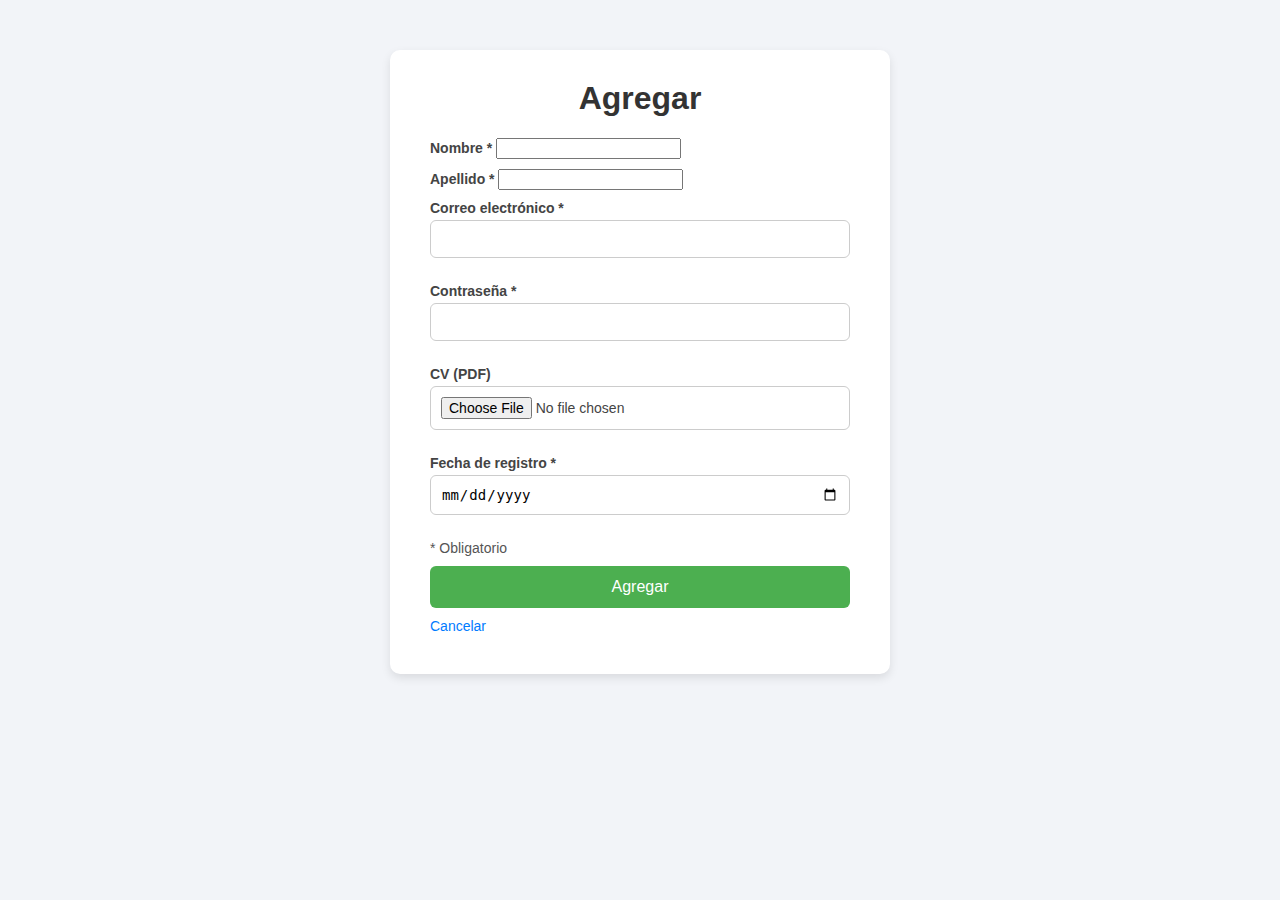
<file: agrega.html>
<!DOCTYPE html>
<html lang="es">

<head>
  <meta charset="UTF-8">
  <meta name="viewport" content="width=device-width">
  <title>Agregar</title>
  <script type="module" src="lib/js/submitForm.js"></script>
  <script type="module" src="lib/js/muestraError.js"></script>
  <link rel="stylesheet" href="estilos/styles.css">
</head>

<body>

  <form onsubmit="submitForm('srv/Usuario-agrega.php', event)
    .then(modelo => location.href = 'index.html')
    .catch(muestraError)" enctype="multipart/form-data">

    <div>
      <h1>Agregar</h1>
    </div>

   

    <div>
      <p>
        <label>
          Nombre *
          <input name="nombre" required>
        </label>
      </p>
    </div>

    <div>
      <p>
        <label>
          Apellido *
          <input name="apellido" required>
        </label>
      </p>
    </div>

    <div>
      <p>
        <label>
          Correo electrónico *
          <input type="email" name="correo" required>
        </label>
      </p>
    </div>

    <div>
      <p>
        <label>
          Contraseña *
          <input type="password" name="contrasena" required>
        </label>
      </p>
    </div>

    <div>
      <p>
        <label>
          CV (PDF) 
          <input type="file" name="cv" accept=".pdf">
        </label>
      </p>
    </div>

    <div>
      <p>
        <label>
          Fecha de registro *
          <input type="date" name="fecha_registro" required>
        </label>
      </p>
    </div>

    <div>
      <p>* Obligatorio</p>
    </div>

    <div>
      <p><button type="submit">Agregar</button></p>
    </div>
    <p><a href="index.html">Cancelar</a></p>
  </form>
</body>

</html>
</file>
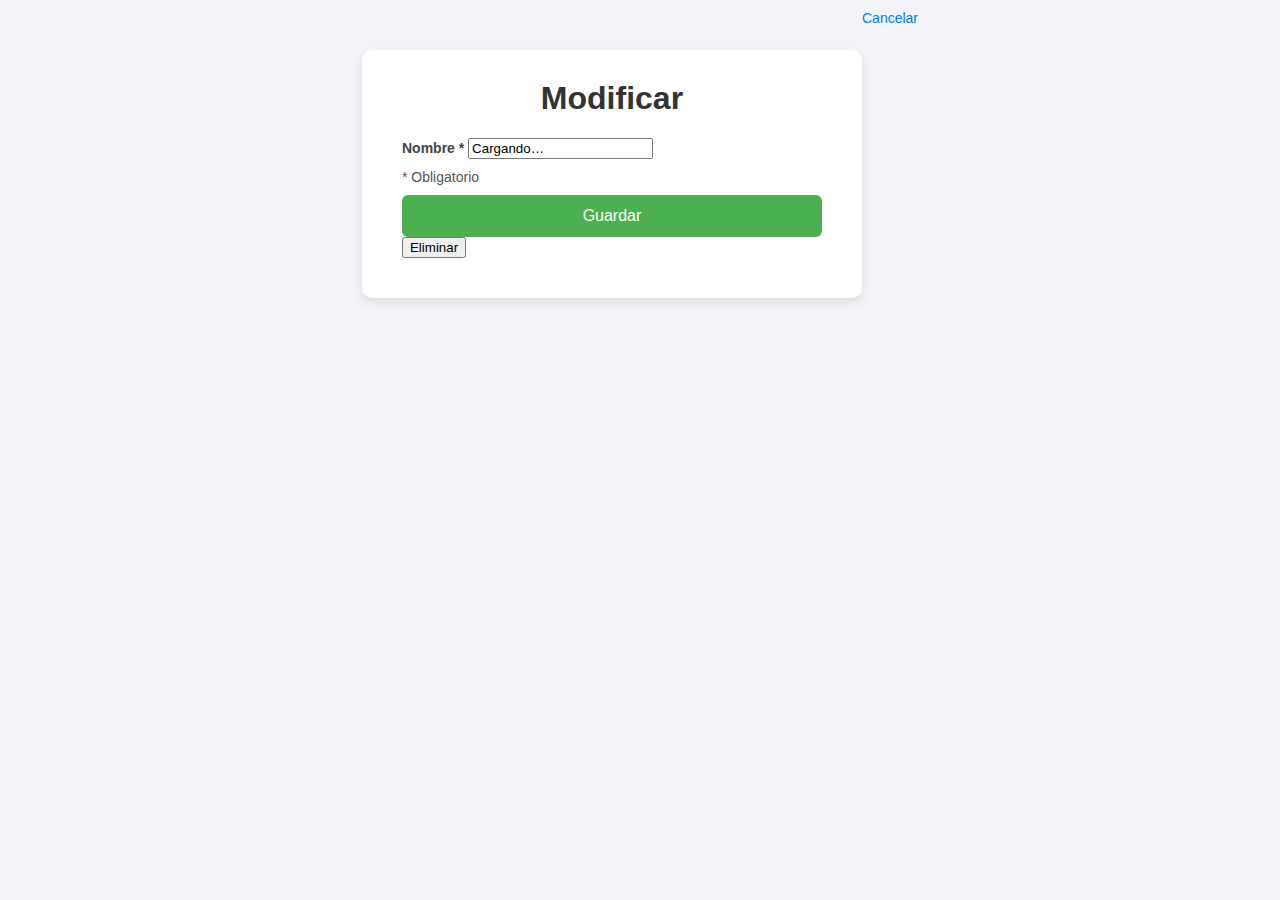
<file: modifica.html>
<!DOCTYPE html>
<html lang="es">

<head>

 <meta charset="UTF-8">
 <meta name="viewport"
   content="width=device-width">

 <title>Modificar</title>

 <script type="module" src="lib/js/consumeJson.js"></script>
 <script type="module" src="lib/js/submitForm.js"></script>
 <script type="module" src="lib/js/muestraObjeto.js"></script>
 <script type="module" src="lib/js/muestraError.js"></script>

 <script>
  // Obtiene los parámetros de la página.
  const params = new URL(location.href).searchParams
 </script>
  <link rel="stylesheet" href="estilos/styles.css">
</head>

<body onload="if (params.size > 0) {
   consumeJson('srv/pasatiempo.php?' + params)
    .then(respuesta => muestraObjeto(forma, respuesta.body))
    .catch(muestraError)
  }">

 <form id="forma" onsubmit="submitForm('srv/Usuario-modifica.php', event)
    .then(respuesta => location.href = 'index.html')
    .catch(muestraError)">

  <h1>Modificar</h1>


  <input name="id" type="hidden">

  <p>
   <label>
    Nombre *
    <input name="nombre" value="Cargando…">
   </label>
  </p>

  <p>* Obligatorio</p>

  <p>

   <button type="submit">Guardar</button>

   <button type="button" onclick="
     if (params.size > 0 && confirm('Confirma la eliminación')) {
      consumeJson('srv/Usuario-elimina.php?' + params)
       .then(() => location.href = 'index.html')
       .catch(muestraError)
     }">
    Eliminar
   </button>

  </p>
 </form>
<p><a href="index.html">Cancelar</a></p>
</body>

</html>
</file>
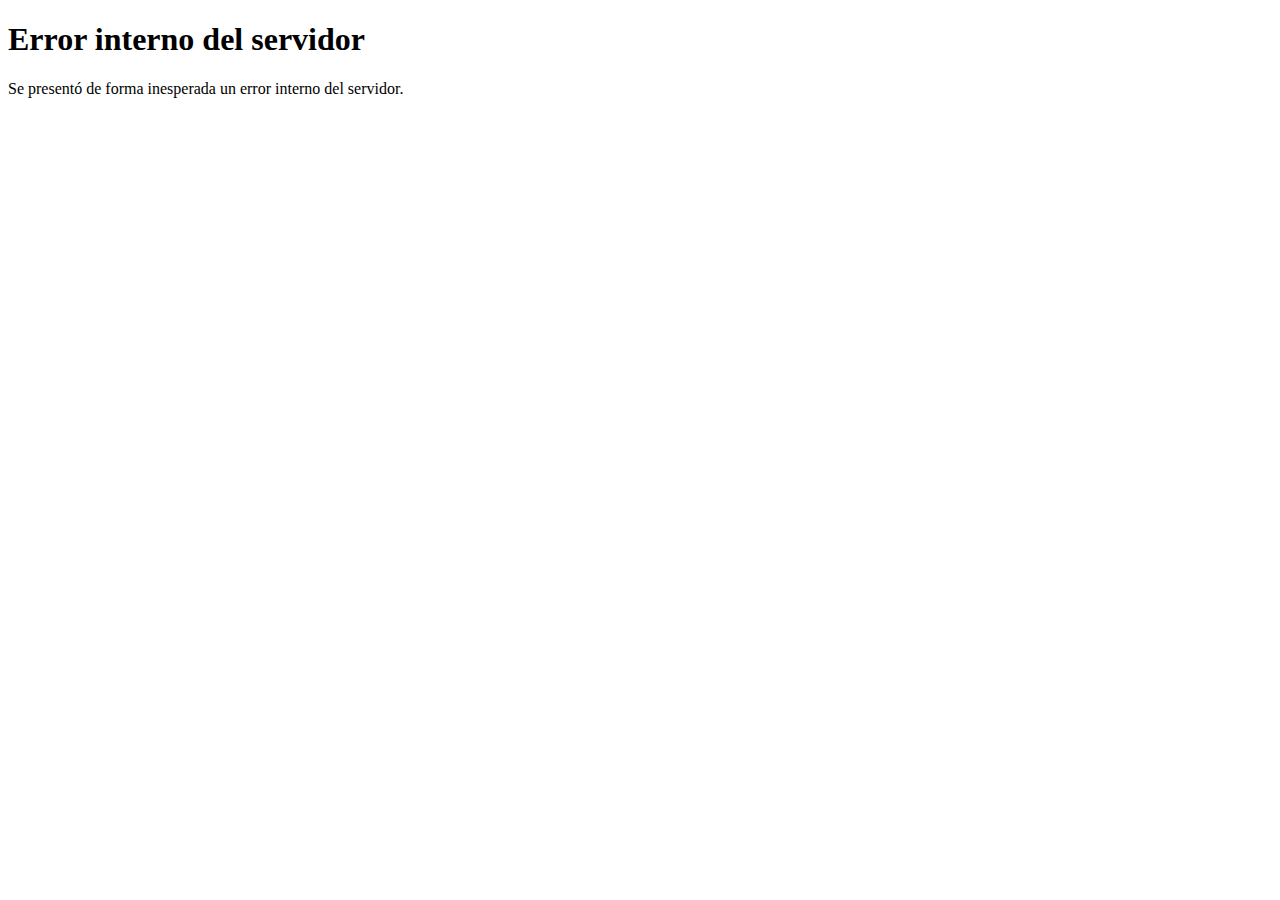
<file: error/errorinterno.html>
<!DOCTYPE html>
<html lang="es">

<head>

 <meta charset="UTF-8">
 <meta name="viewport" content="width=device-width">

 <title>Error interno del servidor</title>

</head>

<body>

 <h1>Error interno del servidor</h1>

 <p>Se presentó de forma inesperada un error interno del servidor.</p>

</body>

</html>
</file>
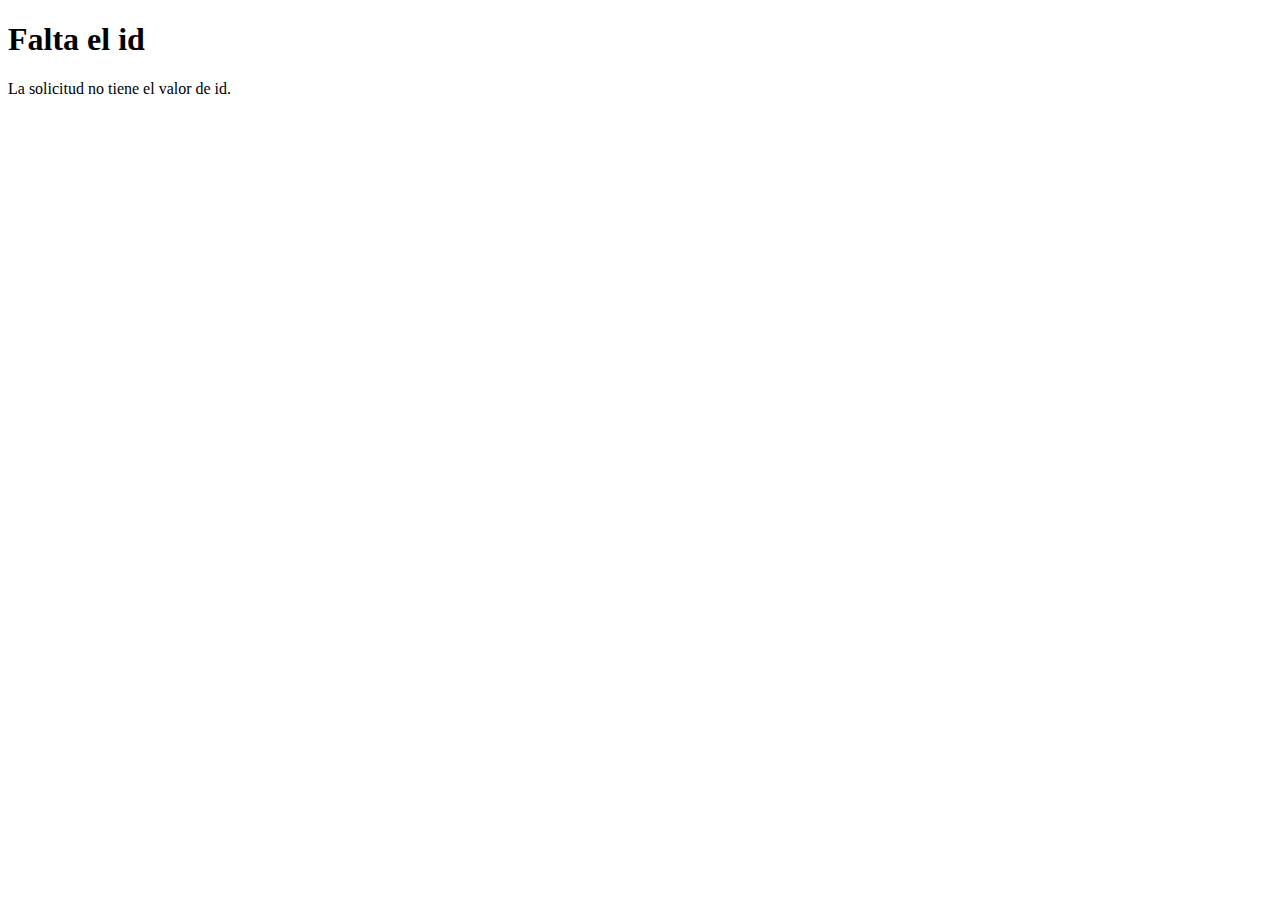
<file: error/faltaid.html>
<!DOCTYPE html>
<html lang="es">

<head>

 <meta charset="UTF-8">
 <meta name="viewport" content="width=device-width">

 <title>Falta el id</title>

</head>

<body>

 <h1>Falta el id</h1>

 <p>La solicitud no tiene el valor de id.</p>

</body>

</html>
</file>
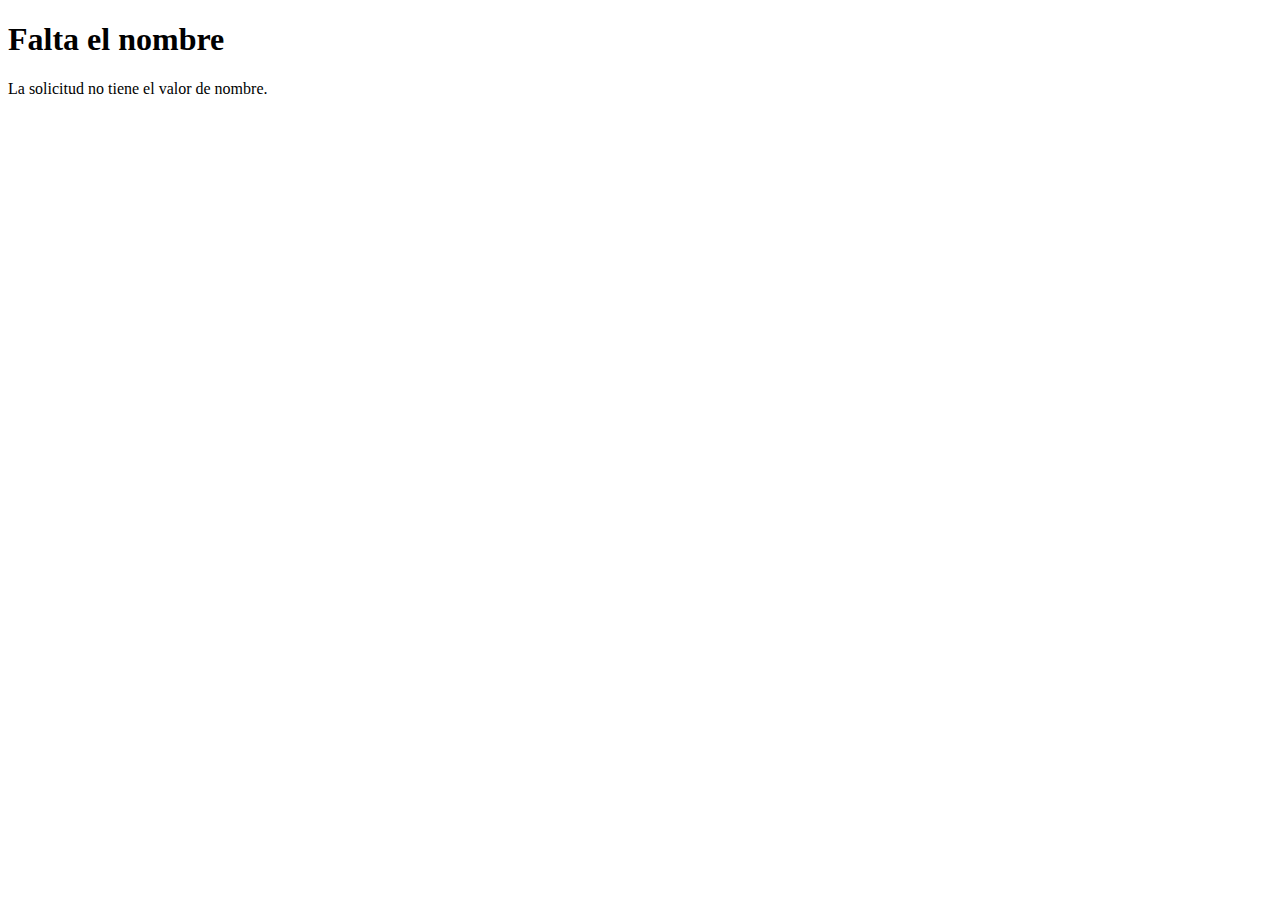
<file: error/faltanombre.html>
<!DOCTYPE html>
<html lang="es">

<head>

 <meta charset="UTF-8">
 <meta name="viewport" content="width=device-width">

 <title>Falta el nombre</title>

</head>

<body>

 <h1>Falta el nombre</h1>

 <p>La solicitud no tiene el valor de nombre.</p>

</body>

</html>
</file>
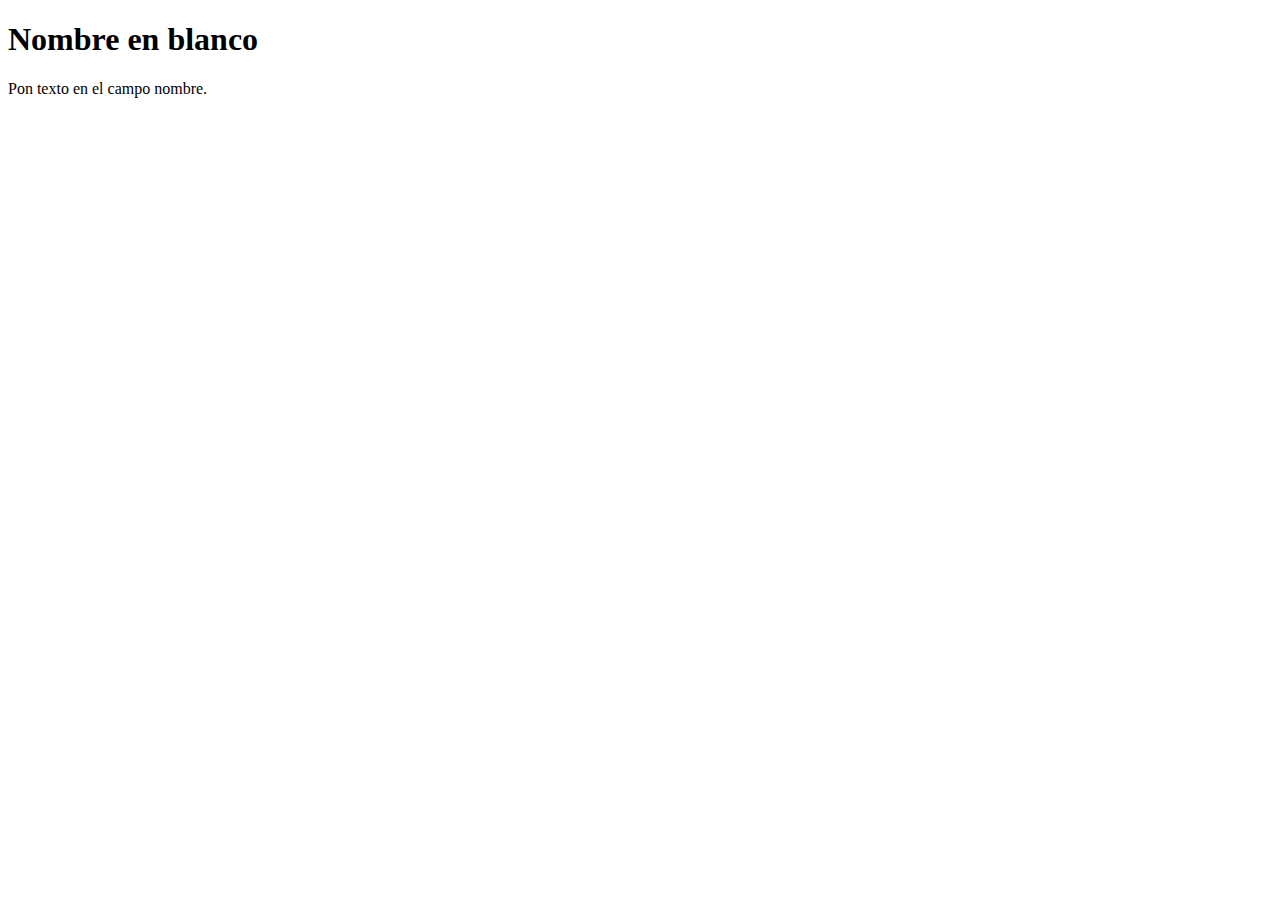
<file: error/nombreenblanco.html>
<!DOCTYPE html>
<html lang="es">

<head>

 <meta charset="UTF-8">
 <meta name="viewport" content="width=device-width">

 <title>Nombre en blanco</title>

</head>

<body>

 <h1>Nombre en blanco</h1>

 <p>Pon texto en el campo nombre.</p>

</body>

</html>
</file>
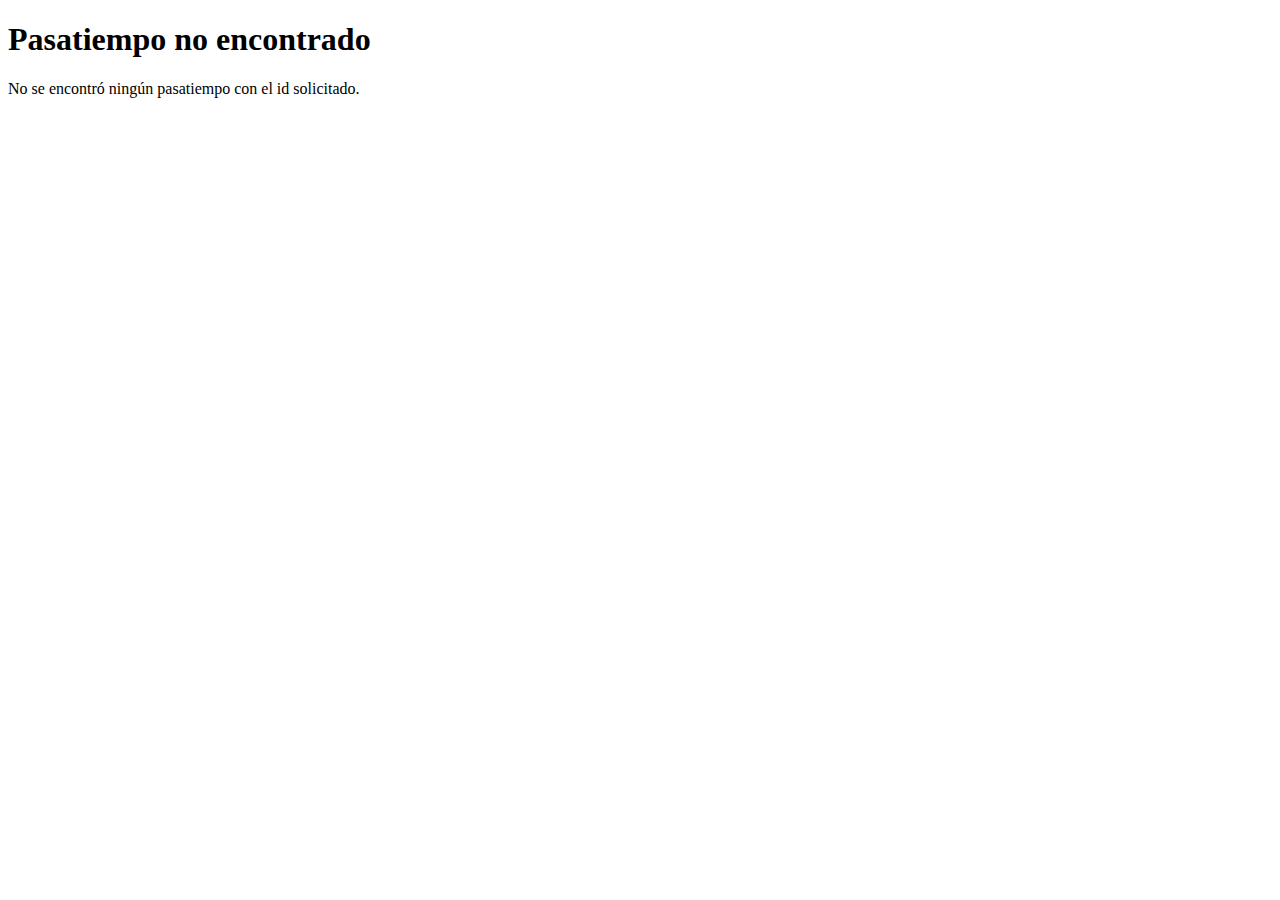
<file: error/pasatiemponoencontrado.html>
<!DOCTYPE html>
<html lang="es">

<head>

 <meta charset="UTF-8">
 <meta name="viewport" content="width=device-width">

 <title>Pasatiempo no encontrado</title>

</head>

<body>

 <h1>Pasatiempo no encontrado</h1>

 <p>No se encontró ningún pasatiempo con el id solicitado.</p>

</body>

</html>
</file>
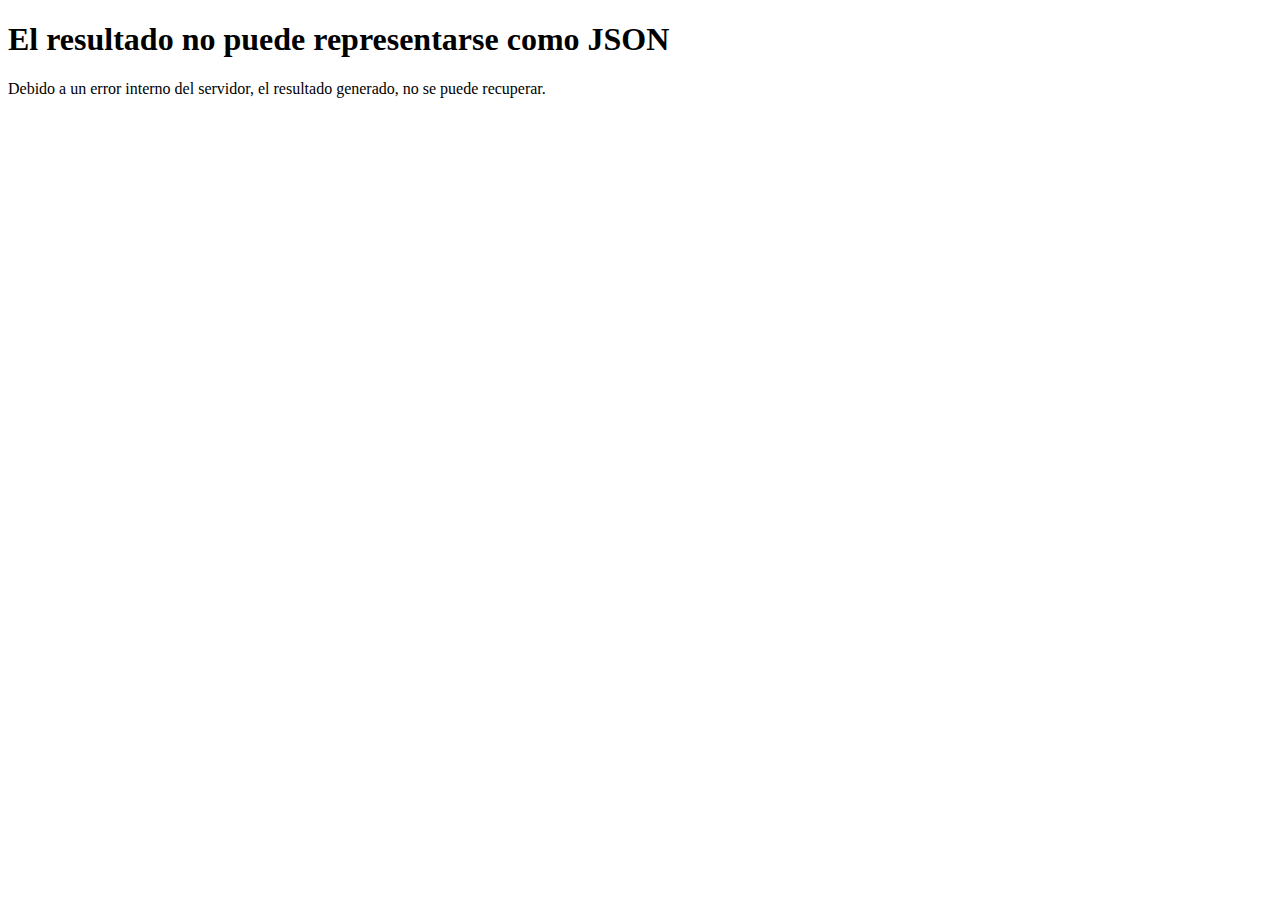
<file: error/resultadonojson.html>
<!DOCTYPE html>
<html lang="es">

<head>

 <meta charset="UTF-8">
 <meta name="viewport" content="width=device-width">

 <title>El resultado no puede representarse como JSON</title>

</head>

<body>

 <h1>El resultado no puede representarse como JSON</h1>

 <p>
  Debido a un error interno del servidor, el resultado generado, no se puede
  recuperar.
 </p>

</body>

</html>
</file>
<file: estilos/styles.css>
body {
  font-family: Arial, sans-serif;
  background-color: #f2f4f8;
  margin: 0;
  padding: 0;
  display: flex;
  justify-content: center;
  align-items: flex-start;
  min-height: 100vh;
}

form {
  background-color: #ffffff;
  padding: 30px 40px;
  margin-top: 50px;
  border-radius: 10px;
  box-shadow: 0 4px 10px rgba(0, 0, 0, 0.1);
  width: 100%;
  max-width: 500px;
  box-sizing: border-box;
}

form h1 {
  margin-top: 0;
  text-align: center;
  color: #333333;
}

label {
  display: block;
  margin-bottom: 10px;
  color: #444;
  font-weight: bold;
}

input[type="text"],
input[type="email"],
input[type="password"],
input[type="date"],
input[type="file"] {
  width: 100%;
  padding: 10px;
  margin-top: 4px;
  margin-bottom: 15px;
  border: 1px solid #ccc;
  border-radius: 6px;
  box-sizing: border-box;
  font-size: 14px;
}

button[type="submit"] {
  background-color: #4CAF50;
  color: white;
  padding: 12px 20px;
  border: none;
  border-radius: 6px;
  font-size: 16px;
  cursor: pointer;
  width: 100%;
  transition: background-color 0.3s ease;
}

button[type="submit"]:hover {
  background-color: #45a049;
}

a {
  text-decoration: none;
  color: #007bff;
}

a:hover {
  text-decoration: underline;
}

p {
  margin: 10px 0;
  font-size: 14px;
  color: #555;
  text-align: left;
}
</file>
